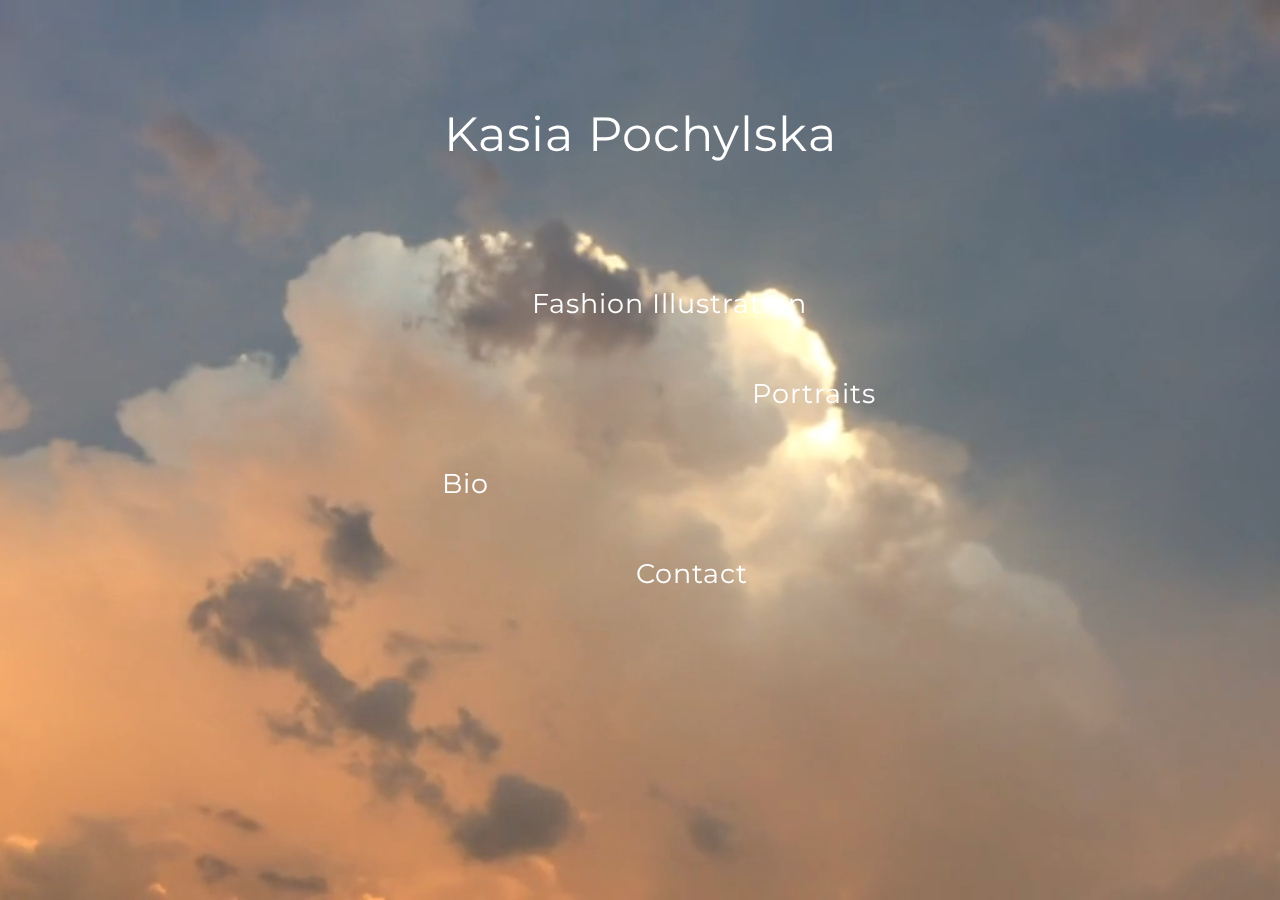
<file: index.html>
<!DOCTYPE html>
<html lang="en">
<head>
    <meta charset="UTF-8">
    <meta http-equiv="X-UA-Compatible" content="IE=edge">
    <meta name="viewport" content="width=device-width, initial-scale=1.0">
    <title>Art by Katarzyna Rogoża</title>
    <link href="assets/css/app-index.css" rel="stylesheet">
    <link rel="preconnect" href="//f.vimeocdn.com">
    <link rel="preconnect" href="//player.vimeo.com">
    <link rel="preconnect" href="//i.vimeocdn.com">
    <link rel="preconnect" href="https://fonts.gstatic.com">
    <link rel="preconnect" href="https://fonts.googleapis.com">
    <link href="https://fonts.googleapis.com/css2?family=Asap:ital,wght@0,400;0,500;0,600;1,400;1,500;1,600&display=swap"
          rel="stylesheet">
    <link href="https://fonts.googleapis.com/css2?family=Didact+Gothic&display=swap" rel="stylesheet">


    <link href="https://fonts.googleapis.com/css2?family=Montserrat:wght@200&display=swap" rel="stylesheet">
    <link rel="shortcut icon" href="" type="image/x-icon"/>

</head>
<body>
<header class="header">
    <video width="100%" height="100%" autoplay loop muted>
        <source src="./images/cloud720compress.mp4" type="video/mp4">
    </video>
    <a class="sign-see first">Kasia Pochylska</a>
    <a href="fashion-illustration.html" class="sign-see second">Fashion Illustration</a>
    <a href="portraits.html" class="sign-see third">Portraits</a>
    <a href="bio.html" class="sign-see fourth">Bio</a>
    <a href="contact.html" class="sign-see fifth">Contact</a>
</header>
</body>
</html>
</file>
<file: assets/css/app-index.css>
html {
  box-sizing: border-box;
  margin: 0;
  padding: 0;
  cursor: none; }

body {
  margin: 0;
  background-color: black;
  display: block;
  font-size: 10px;
  line-height: 1;
  scroll-behavior: smooth; }

*, *::before, *::after {
  box-sizing: border-box;
  margin: 0;
  padding: 0; }

.header {
  position: fixed;
  top: 0;
  left: 0;
  width: 100%;
  height: 100%;
  z-index: -1;
  overflow: hidden; }

.header video {
  width: 100vw;
  height: 56.25vw;
  /* Given a 16:9 aspect ratio, 9/16*100 = 56.25 */
  min-height: 100vh;
  min-width: 177.77vh;
  /* Given a 16:9 aspect ratio, 16/9*100 = 177.77 */
  position: absolute;
  top: 50%;
  left: 50%;
  transform: translate(-50%, -50%);
  cursor: pointer; }

.sign-see {
  -webkit-animation: delay 2s;
  animation: delay 2s;
  position: absolute;
  cursor: pointer;
  color: white;
  text-decoration: none;
  font-family: 'Montserrat', sans-serif;
  letter-spacing: 1px;
  font-weight: 400;
  padding: 20px;
  font-size: 1.7rem; }

.first {
  font-size: 3rem;
  left: 50%;
  transform: translateX(-50%);
  top: 10%; }

.second {
  left: 40%;
  top: 30%; }

.third {
  right: 30%;
  top: 40%; }

.fourth {
  left: 33%;
  top: 50%; }

.fifth {
  right: 40%;
  top: 60%; }

.sixth {
  left: 35%;
  top: 70%; }

.seventh {
  right: 35%;
  top: 80%; }

@-webkit-keyframes delay {
  0% {
    opacity: 0; }
  20% {
    opacity: 0; }
  100% {
    opacity: 1; } }

@keyframes delay {
  0% {
    opacity: 0; }
  20% {
    opacity: 0; }
  100% {
    opacity: 1; } }

/*# sourceMappingURL=app-index.css.map */

/*# sourceMappingURL=app-index.css.map */
</file>
